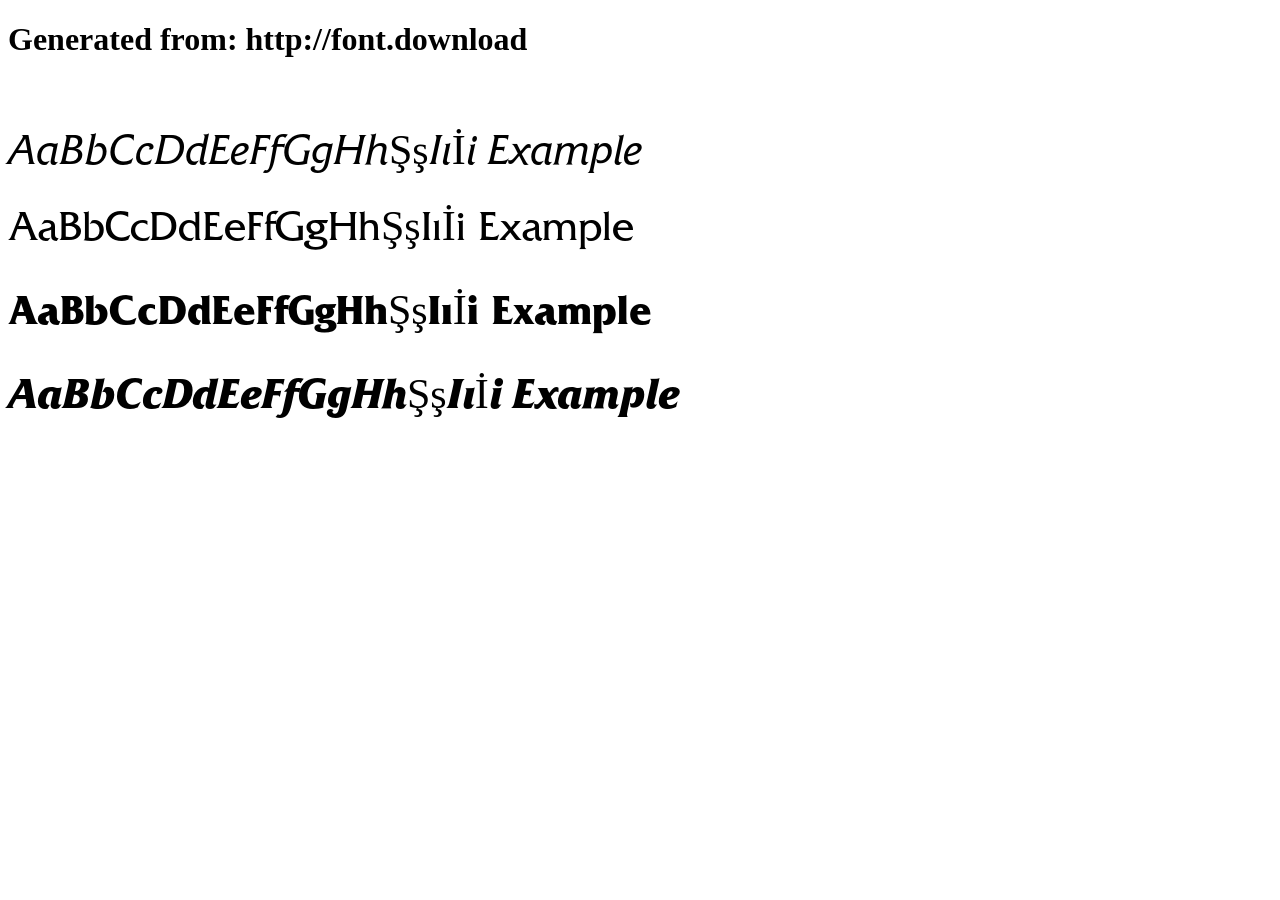
<file: assets/friz-quadrata-std-webfont/example.html>
<!DOCTYPE html>
<html xmlns="http://www.w3.org/1999/xhtml">
<head>
    <meta http-equiv="Content-Type" content="text/html; charset=utf-8"/>
    <link rel="stylesheet" type="text/css"
          href="style.css"/>
</head>

<body>

<h1>Generated from: http://font.download</h1><br/>
<h1 style="font-family:'Friz Quadrata Std Italic';font-weight:normal;font-size:42px">AaBbCcDdEeFfGgHhŞşIıİi Example</h1>
<h1 style="font-family:'Friz Quadrata Std Medium';font-weight:normal;font-size:42px">AaBbCcDdEeFfGgHhŞşIıİi Example</h1>
<h1 style="font-family:'Friz Quadrata Std Bold';font-weight:normal;font-size:42px">AaBbCcDdEeFfGgHhŞşIıİi Example</h1>
<h1 style="font-family:'Friz Quadrata Std Bold Italic';font-weight:normal;font-size:42px">AaBbCcDdEeFfGgHhŞşIıİi Example</h1>


</body>
</html>
</file>
<file: assets/friz-quadrata-std-webfont/style.css>
/* #### Generated By: http://font.download #### */

    @font-face {
    font-family: 'Friz Quadrata Std Italic';
    font-style: normal;
    font-weight: normal;
    src: local('Friz Quadrata Std Italic'), url('friz-quadrata-std-italic-587033b2c95df.woff') format('woff');
    }
    

    @font-face {
    font-family: 'Friz Quadrata Std Medium';
    font-style: normal;
    font-weight: normal;
    src: local('Friz Quadrata Std Medium'), url('friz-quadrata-std-medium-5870338ec7ef8.woff') format('woff');
    }
    

    @font-face {
    font-family: 'Friz Quadrata Std Bold';
    font-style: normal;
    font-weight: normal;
    src: local('Friz Quadrata Std Bold'), url('friz-quadrata-std-bold-587034a220f9f.woff') format('woff');
    }
    

    @font-face {
    font-family: 'Friz Quadrata Std Bold Italic';
    font-style: normal;
    font-weight: normal;
    src: local('Friz Quadrata Std Bold Italic'), url('friz-quadrata-std-bold-italic-587033d6d4298.woff') format('woff');
    }
</file>
